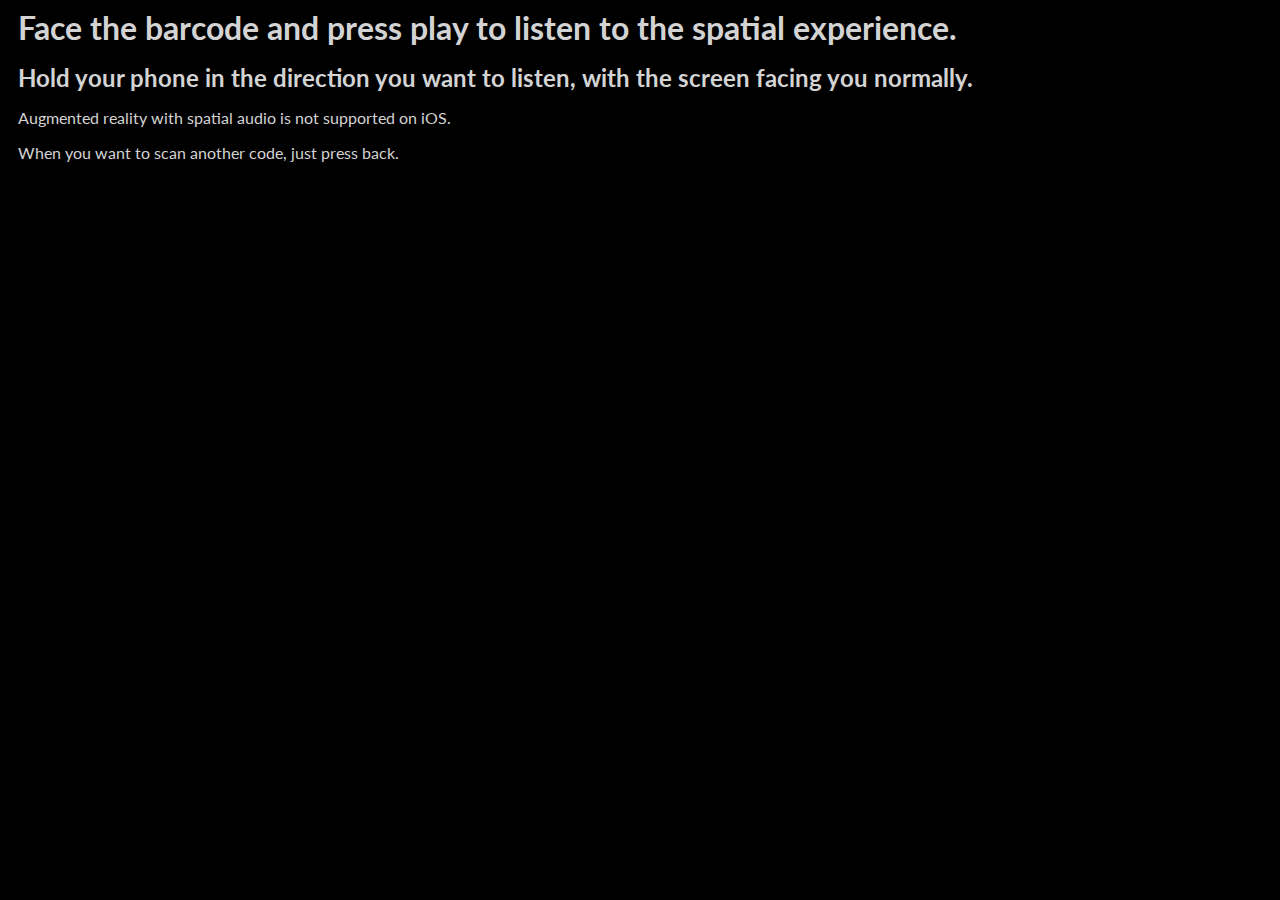
<file: p1.html>
<!DOCTYPE html>
<html>
  <head>
    <meta charset="utf-8"/>
    <title>RAM Spatial Test</title>
    <meta name="viewport" content="width=device-width, initial-scale=1">
    <link rel="stylesheet" type="text/css" href="style.css">
    <link rel="stylesheet" type="text/css" href="p-style.css">
    <script src="https://mozilla.github.io/nunjucks/files/nunjucks.min.js"></script>
  </head>
  <body>
    <h1 id="title">Face the barcode and press play to listen to the spatial experience.</h1>
    <h2>Hold your phone in the direction you want to listen, with the screen facing you normally.</h2>
    <p>Augmented reality with spatial audio is not supported on iOS.</p>
    <p>When you want to scan another code, just press back.</p>
    <p id="debug"></p>
    <script>
      nunjucks.configure('templates', { autoescape: true });
      document.write(nunjucks.render('playButton.njk'));
      document.write(nunjucks.render('errorOverlay.njk'));
      document.write(nunjucks.render('freezeButton.njk'));
    </script>
    <script src="p.js"></script>
  </body>
</html>
</file>
<file: style.css>
@import url('https://fonts.googleapis.com/css2?family=Lato&display=swap');

* {
  box-sizing: border-box;
}

html {
  font-family: 'Lato', sans-serif;
}

h1, h2, h3, h4 {
  margin-bottom: 0;
  margin-top: 0;
}
h1 { margin-bottom: 1rem; }
h2 { margin-top: 0.5rem; }
h3 { margin-top: 0.25rem; }

p {
  margin-top: 1rem;
}


body {
  overflow: hidden;
  background-color: black;
}

.fade-out {
  opacity: 0;
  visibility: hidden;
}

.fade-in {
  opacity: 1;
  visibility: visible;
}

div#loading-bar {
  z-index: 998;
  height: 100vh;
  width: 100%;
  display: flex;
  flex-direction: column;
  justify-content: center;
  align-items: center;
}

div#loading-bar > div {
  background-color: rgba(255, 255, 255, 0.5);
  border-radius: 10px;
}

div#loading-bar > div > * {
  display: block;
  margin: 8px 8px;
  text-align: center;
}

#start-overlay {
  pointer-events: none;
  position: absolute;
  top: 0;
  left: 0;
  z-index: 999;
  right: 0;
  bottom: 0;
  background-color: black;
  color: lightgray;
  display: flex;
  flex-direction: column;
  justify-content: space-between;
  align-items: center;
  visibility: visible;
  transition: all 3s;
  padding: 20px;
}

#start-overlay h1, #start-overlay h2 {
  font-weight: normal;
}
#start-overlay h1 {
  font-size: clamp(2rem, 1rem + 5vw, 4rem);
}
#start-overlay h2 {
  font-size: clamp(1.25rem, 0.75rem + 2vw, 2.5rem);
}

#play-overlay {
  position: fixed;
  left: 0;
  right: 0;
  bottom: 0;
  z-index: 998;
  transition: all 1s;
  padding: 2vw;
  padding-top: 4vw;
  background: rgb(0,0,0);
  background: linear-gradient(0deg, rgba(0,0,0,1) 90%, rgba(0,0,0,0) 100%);
  color: lightgray;
}

#play-overlay p { 
  color: #bbb;
}

#play-overlay a {
  color: lightblue;
}

a-marker * {
  display: none;
}

button, #freeze-button {
  color: lightgray;
  border-radius: 8px;
  border: 1px solid lightgray;
  background: transparent;
  padding: 8px 16px;
  min-width: 64px;
}

button:disabled { border-color: darkgray; }
button:hover:enabled { border-width: 3px; margin-top: -2px; margin-bottom: -2px; }
button:active:enabled { transform: translateY(4px); }

#error-overlay {
  z-index: 1001;
  font-size: clamp(2rem, 1rem + 5vw, 4rem);
  color: white;
  background-color: #660000;
  position: absolute;
  top: 0;
  bottom: 0;
  left: 0;
  right: 0;
  display: none;
  align-items: center;
  padding: 1em;
}

#freeze-button {
  display: block;
  position: fixed;
  right: 10px;
  bottom: 10px;
  background-color: black;
  text-align: right;
  opacity: 0.6;
  z-index: 990;
}

#freeze-checkbox {opacity: 0; position: absolute;}

#freeze-checkbox:checked + label {
  color: black;
  background-color:#777;
  opacity: 1;
}

#freeze-checkbox:active + label {
  transform: translateY(1px);
}

#freeze-checkbox:hover + label {
  border-width: 3px; margin-top: -2px; margin-bottom: -2px;
}

#freeze-overlay {
  pointer-events: none;
  position: absolute;
  top: 0;
  left: 0;
  z-index: 989;
  height: 100vh;
  width: 100vw;
  background-color: black;
  display: none;
}

#freeze-checkbox:checked ~ #freeze-overlay {
  display: block;
}

#instructions-overlay {
  pointer-events: none;
  position: absolute;
  top: 50vh;
  left: 0;
  z-index: 995;
  right: 0;
  bottom: 0;
  text-shadow: black 1px 1px 1px, black 1px -1px 1px, black -1px 1px 1px, black -1px -1px 1px;
  color: white;
  display: flex;
  justify-content: space-around;
  align-items: center;
  visibility: visible;
  padding: 20px;
}
</file>
<file: p-style.css>
a-entity { display: none; }

body {
  background-color: black;
  color: lightgray;
  padding-left: 10px;
  padding-right: 10px;
}


#play-button {
  color: lightgray;
  border-radius: 8px;
  border: 1px solid lightgray;
  background: transparent;
  padding: 8px;
  min-width: 64px;
}

#play-button:disabled { border-color: darkgray; }
#play-button:hover:enabled { border-width: 3px; margin-top: -2px; margin-bottom: -2px; }
#play-button:active:enabled { transform: translateY(4px); }

#play-overlay {
  position: static;
  padding: 0;
  background: rgb(0,0,0);
}
</file>
